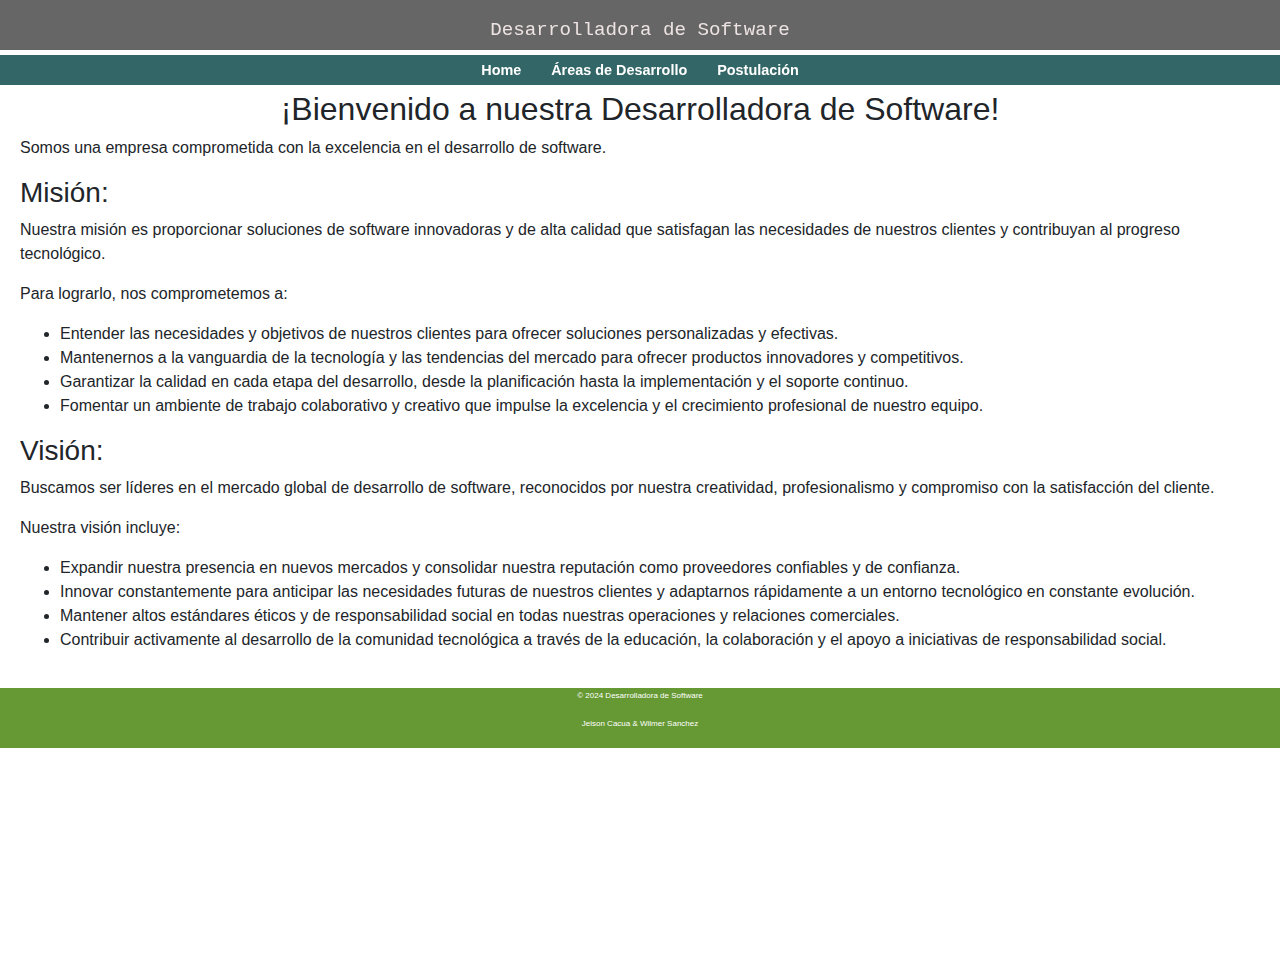
<file: index.html>
<!DOCTYPE html>
<html lang="es">
<head>
    <meta charset="UTF-8">
    <meta name="viewport" content="width=device-width, initial-scale=1.0">
    <title>Desarrolladora de Software</title>
    <link rel="stylesheet" href="./css/style.css">
    <link rel="stylesheet" href="https://cdn.jsdelivr.net/npm/bootstrap@4.4.1/dist/css/bootstrap.min.css" integrity="sha384-Vkoo8x4CGsO3+Hhxv8T/Q5PaXtkKtu6ug5TOeNV6gBiFeWPGFN9MuhOf23Q9Ifjh" crossorigin="anonymous">
</head>
<body>
    <header>
        <h1>Desarrolladora de Software</h1>
        <nav>
            <ul>
                <li><a href="index.html">Home</a></li>
                <li><a href="development.html">Áreas de Desarrollo</a></li>
                <li><a href="application.html">Postulación</a></li>
            </ul>
        </nav>
    </header>
    <main>
        <section class="main-section">
            <style>
                h2 {
                    text-align: center;
                }
            </style> 
            <h2>¡Bienvenido a nuestra Desarrolladora de Software!</h2>
            <p>Somos una empresa comprometida con la excelencia en el desarrollo de software.</p>
            <div class="mission-vision">
                <h3>Misión:</h3>
                <p>Nuestra misión es proporcionar soluciones de software innovadoras y de alta calidad que satisfagan las necesidades de nuestros clientes y contribuyan al progreso tecnológico.</p>
                <p>Para lograrlo, nos comprometemos a:</p>
                <ul>
                    <li>Entender las necesidades y objetivos de nuestros clientes para ofrecer soluciones personalizadas y efectivas.</li>
                    <li>Mantenernos a la vanguardia de la tecnología y las tendencias del mercado para ofrecer productos innovadores y competitivos.</li>
                    <li>Garantizar la calidad en cada etapa del desarrollo, desde la planificación hasta la implementación y el soporte continuo.</li>
                    <li>Fomentar un ambiente de trabajo colaborativo y creativo que impulse la excelencia y el crecimiento profesional de nuestro equipo.</li>
                </ul>
                <h3>Visión:</h3>
                <p>Buscamos ser líderes en el mercado global de desarrollo de software, reconocidos por nuestra creatividad, profesionalismo y compromiso con la satisfacción del cliente.</p>
                <p>Nuestra visión incluye:</p>
                <ul>
                    <li>Expandir nuestra presencia en nuevos mercados y consolidar nuestra reputación como proveedores confiables y de confianza.</li>
                    <li>Innovar constantemente para anticipar las necesidades futuras de nuestros clientes y adaptarnos rápidamente a un entorno tecnológico en constante evolución.</li>
                    <li>Mantener altos estándares éticos y de responsabilidad social en todas nuestras operaciones y relaciones comerciales.</li>
                    <li>Contribuir activamente al desarrollo de la comunidad tecnológica a través de la educación, la colaboración y el apoyo a iniciativas de responsabilidad social.</li>
                </ul>
            </div>
        </section>
    </main>
    <footer>
        <p>&copy; 2024 Desarrolladora de Software</p>
        <p> Jeison Cacua & Wilmer Sanchez</p>
    </footer>
    <script src="js/script.js"></script>
</body>
</html>
</file>
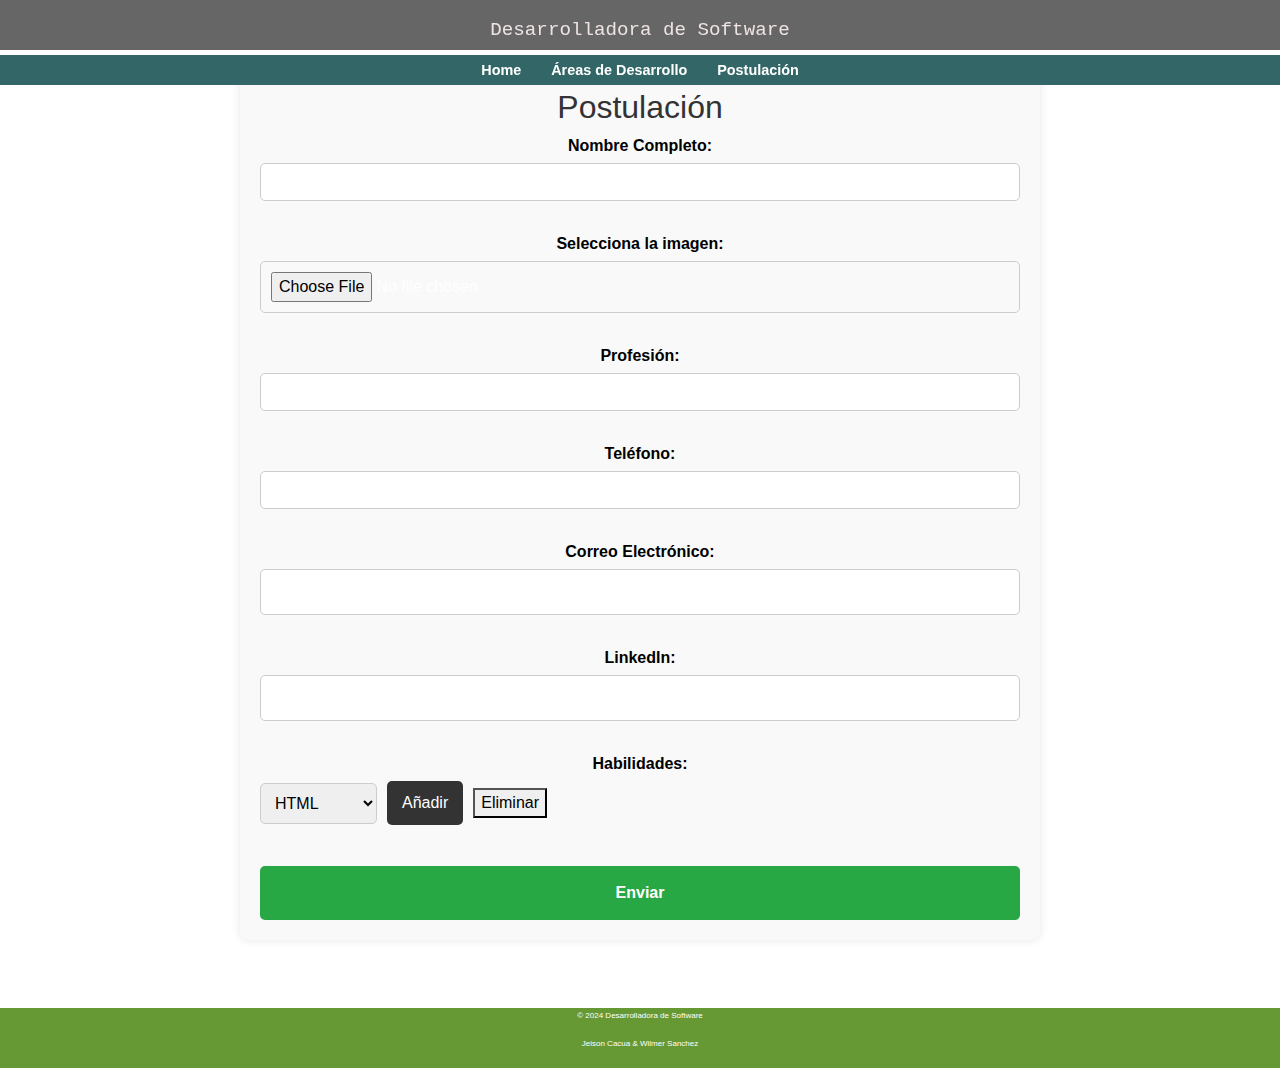
<file: application.html>
<!DOCTYPE html>
<html lang="es">
<head>
    <meta charset="UTF-8">
    <meta name="viewport" content="width=device-width, initial-scale=1.0">
    <title>Formulario de Postulación</title>
    <link rel="stylesheet" href="./css/style.css">
    <link href="https://stackpath.bootstrapcdn.com/bootstrap/4.5.2/css/bootstrap.min.css" rel="stylesheet">
   </head>
<body>
    <header>
        <h1>Desarrolladora de Software</h1>
        <nav>
            <ul>
                <li><a href="index.html">Home</a></li>
                <li><a href="development.html">Áreas de Desarrollo</a></li>
                <li><a href="application.html">Postulación</a></li>
            </ul>
        </nav>
    </header>

        <main class="container my-5">
            <section class="application-section">
            <h2>Postulación</h2>
            <form id="form-form" class="form-container" target="_blank" onsubmit="return validarFormulario()">
                <div class="form-group">
                    <label for="full-name">Nombre Completo:</label>
                    <input type="text" class="form-control" id="full-name" name="full-name" required>
                    <span class="invalid-feedback" id="name-error" style="display:none;  color: black;" >El nombre completo no debe contener números.</span>
                </div>
                
                <div class="form-group">
                    <label for="image-subir">Selecciona la imagen:</label>
                    <input type="file" id="imagen" accept="image/*" required>
                </div>
                <div class="form-group">
                    <label for="profession">Profesión:</label>
                    <input type="text" class="form-control" id="profession" name="profession" required>
                    <span class="invalid-feedback" id="profession-error" style="display:none;  color: black;" >La profesion no debe contener números.</span>
                </div>

                <div class="form-group">
                    <label for="telefono">Teléfono:</label>
                    <input type="tel" class="form-control" id="telefono" name="telefono" required>
                    <div class="invalid-feedback" id="phone-error" style="display:none; color: black" >Por favor, introduce un número de teléfono válido.</div>
                </div>

                <div class="form-group">
                    <label for="email">Correo Electrónico:</label>
                    <input type="email" id="email" name="email" required>
                </div>

                <div class="form-group">
                    <label for="linkedin">LinkedIn:</label>
                    <input type="url" id="linkedin" name="linkedin" required>
                </div>

                <div class="form-group">
                    <label for="skills">Habilidades:</label>
                    <div id="skills-container">
                        <select id="skills" name="skills">
                            <option value="HTML">HTML</option>
                            <option value="CSS">CSS</option>
                            <option value="git">git</option>
                            <option value="JavaScript">JavaScript</option>
                            <option value="AJAX">AJAX</option>
                            <option value="React">React</option>
                        </select>
                        <button type="button" id="add-skill">Añadir</button>
                        <button type="button" id="remove-skill">Eliminar</button>

                    </div>
                    <div id="selected-skills" class="skills-display"></div>
                </div>

                <input type="hidden" id="skills-input" name="skills-input">

                <button type="submit" class="submit-button">Enviar</button>
            </form>
        </section>
    </main>
    <footer>
        <p>&copy; 2024 Desarrolladora de Software</p>
        <p> Jeison Cacua & Wilmer Sanchez</p>
    </footer>
    <script src="js/script.js"></script>
    <script src="https://stackpath.bootstrapcdn.com/bootstrap/4.5.2/js/bootstrap.min.js"></script>
    <script>
</file>
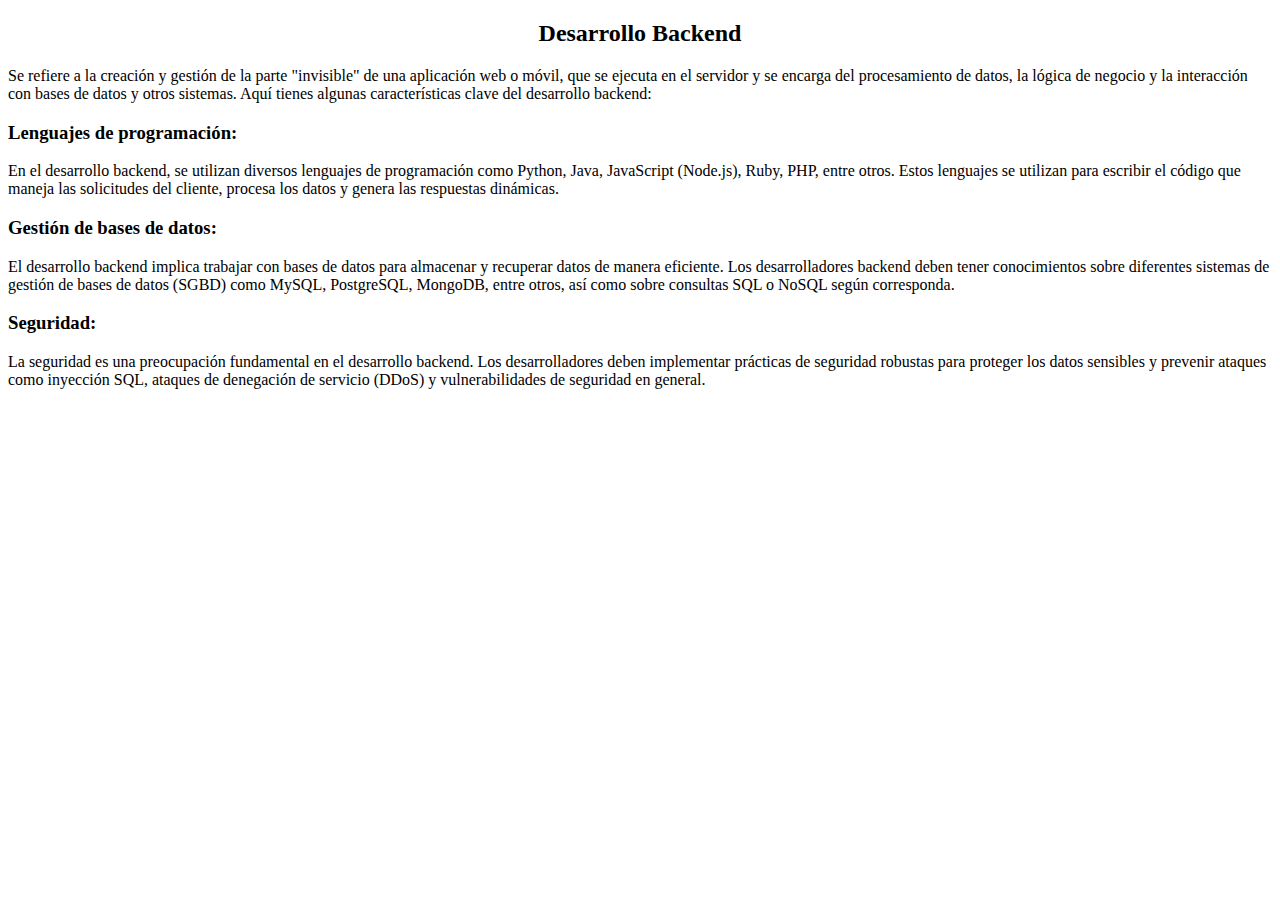
<file: backend.html>
<!DOCTYPE html>
<html lang="es">
<head>
    <meta charset="UTF-8">
    <meta name="viewport" content="width=device-width, initial-scale=1.0">
    <title>Backend</title>
    <style>
        h2 {
            text-align: center;
        }
    </style>
</head>
<body>
    <h2>Desarrollo Backend</h2>
    <p>Se refiere a la creación y gestión de la parte "invisible" de una aplicación web o móvil, que se ejecuta en el servidor y se encarga del procesamiento de datos, la lógica de negocio y la interacción con bases de datos y otros sistemas. Aquí tienes algunas características clave del desarrollo backend:</p>
    <h3>Lenguajes de programación:</h3>
    <p>En el desarrollo backend, se utilizan diversos lenguajes de programación como Python, Java, JavaScript (Node.js), Ruby, PHP, entre otros. Estos lenguajes se utilizan para escribir el código que maneja las solicitudes del cliente, procesa los datos y genera las respuestas dinámicas.</p>
    <h3>Gestión de bases de datos:</h3>
    <p>El desarrollo backend implica trabajar con bases de datos para almacenar y recuperar datos de manera eficiente. Los desarrolladores backend deben tener conocimientos sobre diferentes sistemas de gestión de bases de datos (SGBD) como MySQL, PostgreSQL, MongoDB, entre otros, así como sobre consultas SQL o NoSQL según corresponda.</p>
    <h3>Seguridad:</h3>
    <p>La seguridad es una preocupación fundamental en el desarrollo backend. Los desarrolladores deben implementar prácticas de seguridad robustas para proteger los datos sensibles y prevenir ataques como inyección SQL, ataques de denegación de servicio (DDoS) y vulnerabilidades de seguridad en general.</p>
</body>
<script src="js/script.js"></script>
</html>
</file>
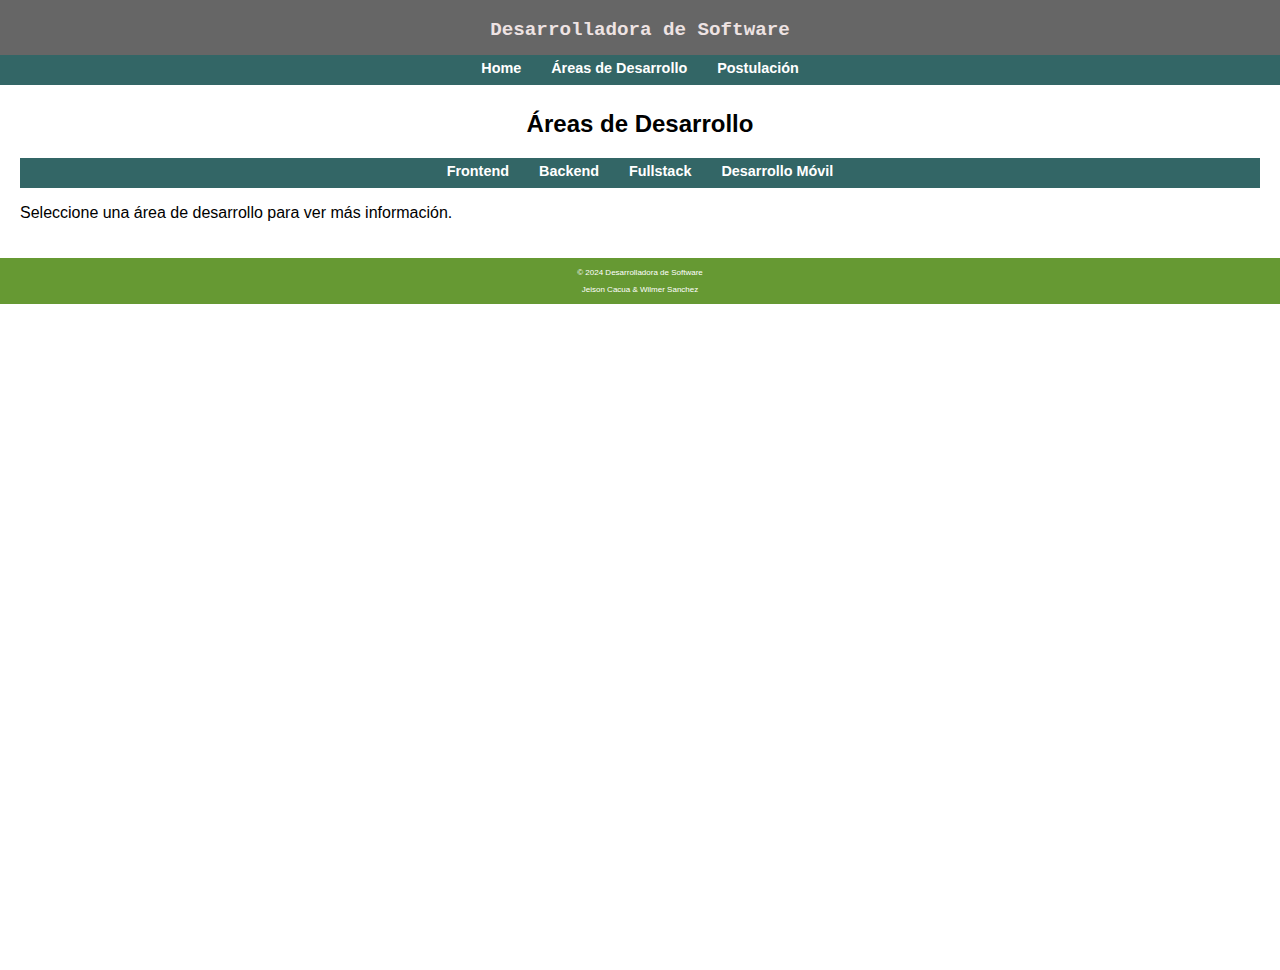
<file: development.html>
<!DOCTYPE html>
<html lang="es">
<head>
    <meta charset="UTF-8">
    <meta name="viewport" content="width=device-width, initial-scale=1.0">
    <title>Áreas de Desarrollo</title>
    <link rel="stylesheet" href="./css/style.css">
</head>
<body>
    <header>
        <h1>Desarrolladora de Software</h1>
        <nav>
            <ul>
                <li><a href="index.html">Home</a></li>
                <li><a href="development.html">Áreas de Desarrollo</a></li>
                <li><a href="application.html">Postulación</a></li>
            </ul>
        </nav>
    </header>
    <main>
        <section id="development-area">
                <style>
                    h2 {
                        text-align: center;
                    }
                </style> 
            <h2>Áreas de Desarrollo</h2>
            <nav>
                <ul>
                    <li><a href="#" data-page="frontend.html">Frontend</a></li>
                    <li><a href="#" data-page="backend.html">Backend</a></li>
                    <li><a href="#" data-page="fullstack.html">Fullstack</a></li>
                    <li><a href="#" data-page="mobil.html">Desarrollo Móvil</a></li>
                </ul>
            </nav>
            <div id="content-area">
                <p>Seleccione una área de desarrollo para ver más información.</p>
            </div>
        </section>
    </main>
    <footer>
        <p>&copy; 2024 Desarrolladora de Software</p>
        <p> Jeison Cacua & Wilmer Sanchez</p>
    </footer>
    <script src="js/script.js"></script>
</body>
</html>
</file>
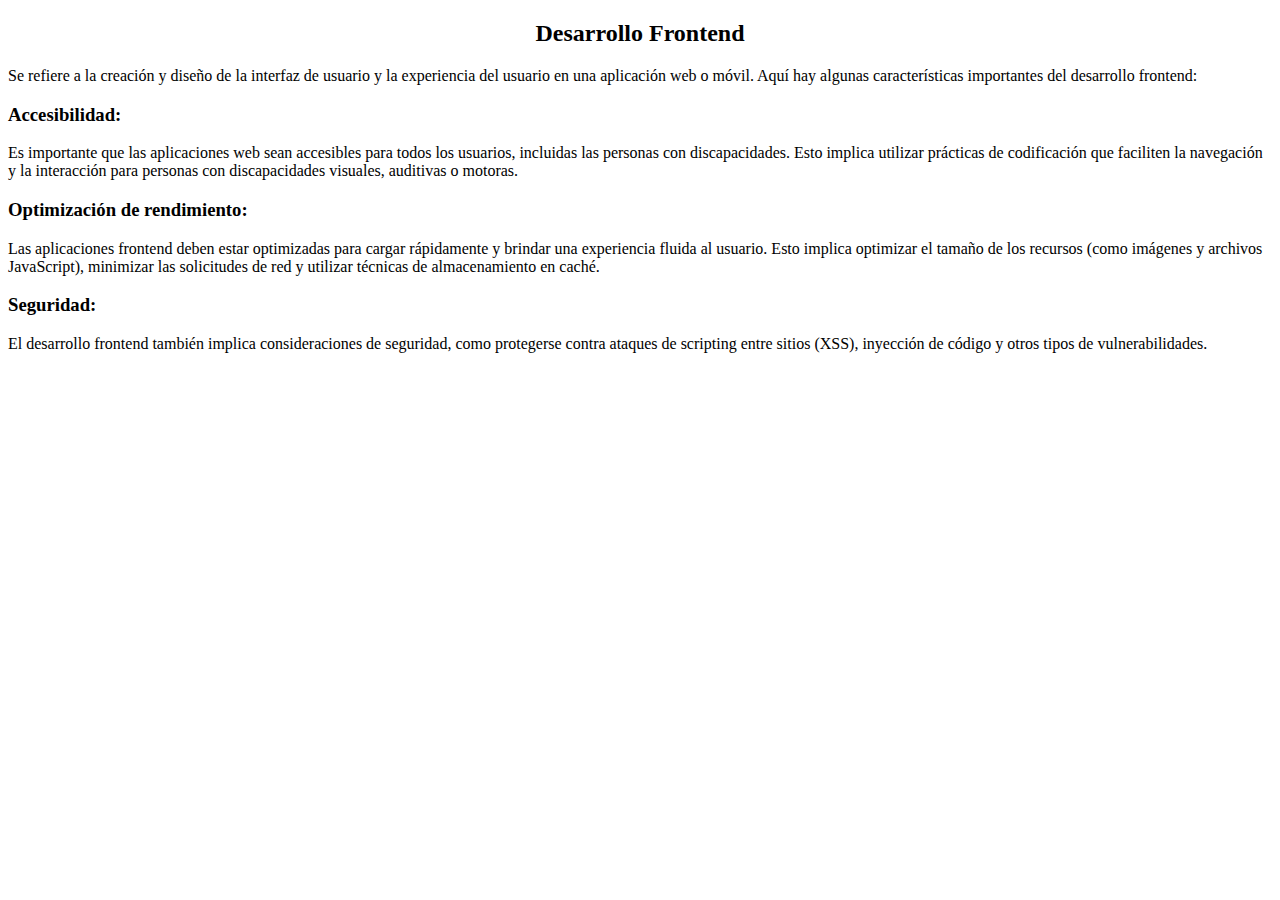
<file: frontend.html>
<!DOCTYPE html>
<html lang="es">
<head>
    <meta charset="UTF-8">
    <meta name="viewport" content="width=device-width, initial-scale=1.0">
    <title>Backend</title>
    <style>
        h2 {
            text-align: center;
        }
    </style>
</head>
<body>
    <h2>Desarrollo Frontend</h2>
    <p>Se refiere a la creación y diseño de la interfaz de usuario y la experiencia del usuario en una aplicación web o móvil. Aquí hay algunas características importantes del desarrollo frontend:</p>
    <h3>Accesibilidad:</h3>
    <p>Es importante que las aplicaciones web sean accesibles para todos los usuarios, incluidas las personas con discapacidades. Esto implica utilizar prácticas de codificación que faciliten la navegación y la interacción para personas con discapacidades visuales, auditivas o motoras.</p>
    <h3>Optimización de rendimiento:</h3>
    <p>Las aplicaciones frontend deben estar optimizadas para cargar rápidamente y brindar una experiencia fluida al usuario. Esto implica optimizar el tamaño de los recursos (como imágenes y archivos JavaScript), minimizar las solicitudes de red y utilizar técnicas de almacenamiento en caché.</p>
    <h3>Seguridad:</h3>
    <p>El desarrollo frontend también implica consideraciones de seguridad, como protegerse contra ataques de scripting entre sitios (XSS), inyección de código y otros tipos de vulnerabilidades.</p>
</body>
<script src="js/script.js"></script>
</html>
</file>
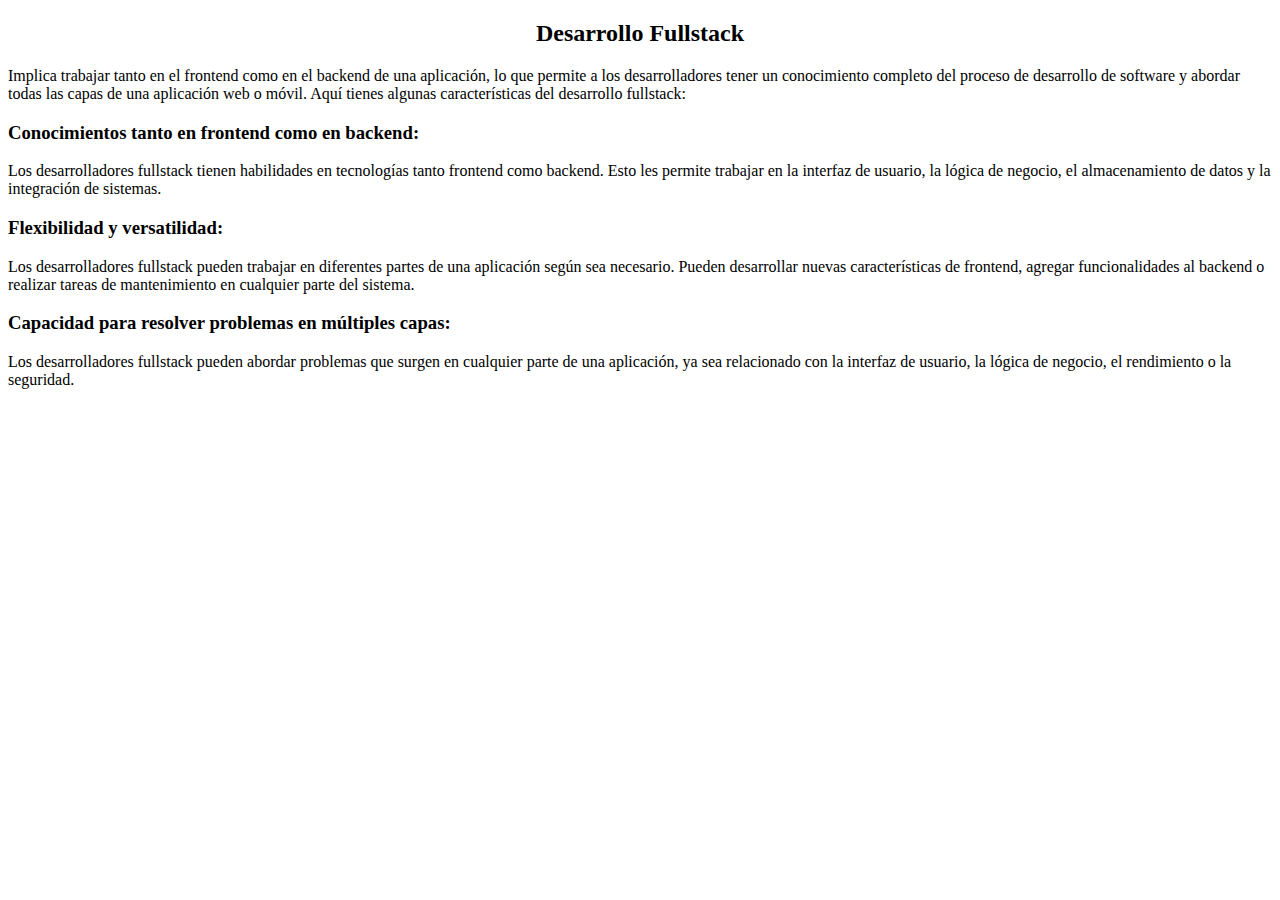
<file: fullstack.html>
<!DOCTYPE html>
<html lang="es">
<head>
    <meta charset="UTF-8">
    <meta name="viewport" content="width=device-width, initial-scale=1.0">
    <title>Backend</title>
    <style>
        h2 {
            text-align: center;
        }
    </style>
</head>
<body>
    <h2>Desarrollo Fullstack</h2>
    <p>Implica trabajar tanto en el frontend como en el backend de una aplicación, lo que permite a los desarrolladores tener un conocimiento completo del proceso de desarrollo de software y abordar todas las capas de una aplicación web o móvil. Aquí tienes algunas características del desarrollo fullstack:</p>
    <h3>Conocimientos tanto en frontend como en backend:</h3>
    <p>Los desarrolladores fullstack tienen habilidades en tecnologías tanto frontend como backend. Esto les permite trabajar en la interfaz de usuario, la lógica de negocio, el almacenamiento de datos y la integración de sistemas.</p>
    <h3>Flexibilidad y versatilidad:</h3>
    <p>Los desarrolladores fullstack pueden trabajar en diferentes partes de una aplicación según sea necesario. Pueden desarrollar nuevas características de frontend, agregar funcionalidades al backend o realizar tareas de mantenimiento en cualquier parte del sistema.</p>
    <h3>Capacidad para resolver problemas en múltiples capas:</h3>
    <p>Los desarrolladores fullstack pueden abordar problemas que surgen en cualquier parte de una aplicación, ya sea relacionado con la interfaz de usuario, la lógica de negocio, el rendimiento o la seguridad.</p>
</body>
<script src="js/script.js"></script>
</html>
</file>
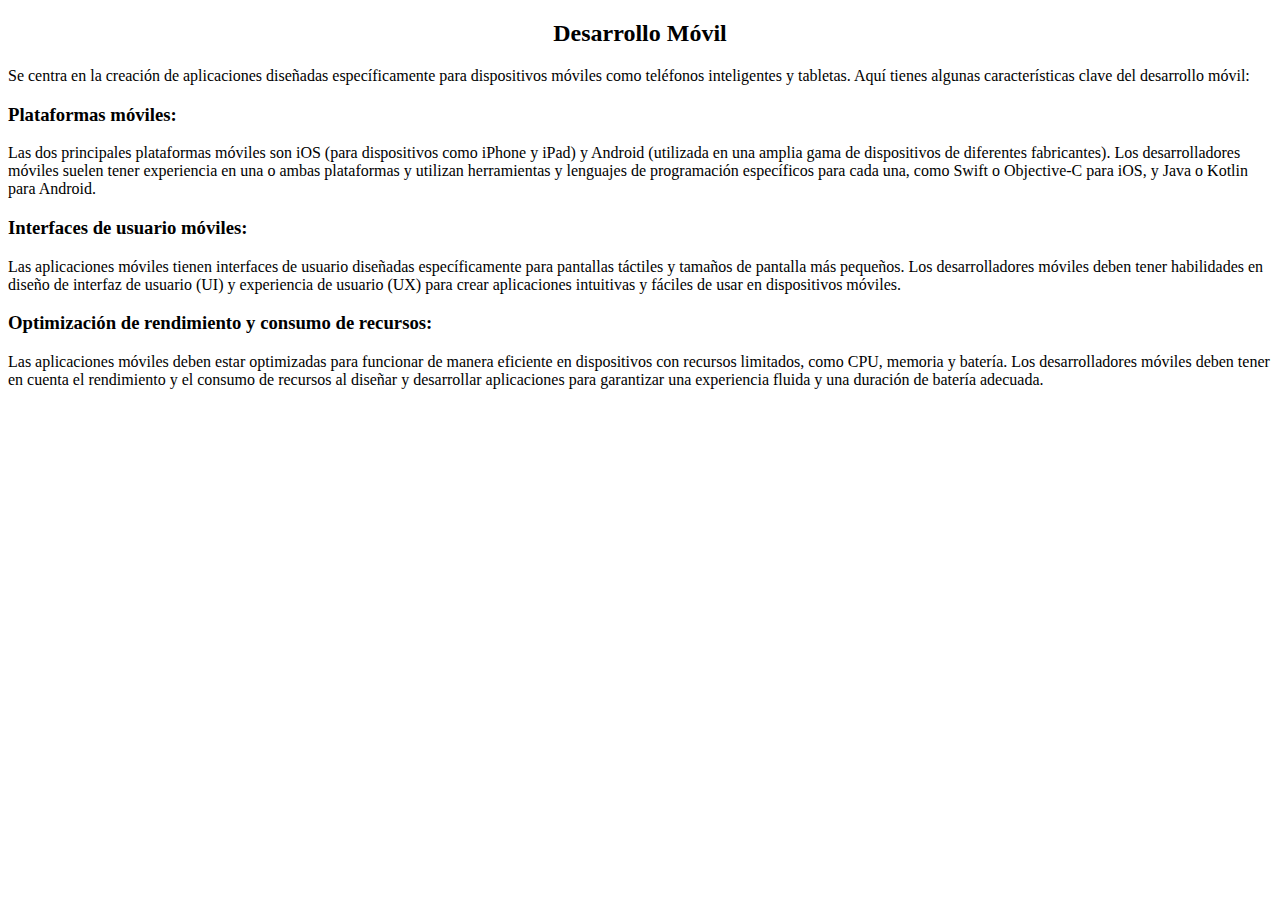
<file: mobil.html>
<!DOCTYPE html>
<html lang="es">
<head>
    <meta charset="UTF-8">
    <meta name="viewport" content="width=device-width, initial-scale=1.0">
    <title>Backend</title>
    <style>
        h2 {
            text-align: center;
        }
    </style>
</head>
<body>
    <h2>Desarrollo Móvil</h2>
    <p>Se centra en la creación de aplicaciones diseñadas específicamente para dispositivos móviles como teléfonos inteligentes y tabletas. Aquí tienes algunas características clave del desarrollo móvil:</p>
    <h3>Plataformas móviles:</h3>
    <p>Las dos principales plataformas móviles son iOS (para dispositivos como iPhone y iPad) y Android (utilizada en una amplia gama de dispositivos de diferentes fabricantes). Los desarrolladores móviles suelen tener experiencia en una o ambas plataformas y utilizan herramientas y lenguajes de programación específicos para cada una, como Swift o Objective-C para iOS, y Java o Kotlin para Android.</p>
    <h3>Interfaces de usuario móviles:</h3>
    <p>Las aplicaciones móviles tienen interfaces de usuario diseñadas específicamente para pantallas táctiles y tamaños de pantalla más pequeños. Los desarrolladores móviles deben tener habilidades en diseño de interfaz de usuario (UI) y experiencia de usuario (UX) para crear aplicaciones intuitivas y fáciles de usar en dispositivos móviles.</p>
    <h3>Optimización de rendimiento y consumo de recursos: </h3>
    <p> Las aplicaciones móviles deben estar optimizadas para funcionar de manera eficiente en dispositivos con recursos limitados, como CPU, memoria y batería. Los desarrolladores móviles deben tener en cuenta el rendimiento y el consumo de recursos al diseñar y desarrollar aplicaciones para garantizar una experiencia fluida y una duración de batería adecuada.</p>
</body>
<script src="js/script.js"></script>
</html>
</file>
<file: css/style.css>
body {
    margin: 0;
    padding: 0;
    font-family: Arial, sans-serif;
    height: 100vh; 
    justify-content: center; 
    align-items: center; 
    color: black;
}

.titulo {
    text-align: center; 
}

.btn btn-success{
    padding-top: 100PX;
}

.container {
    text-align: center;
    color: white;
}

header {
    background-color: #666666;
    color: #eee3e3;
    padding: 5px 0; 
    position: fixed;
    top: 0;
    width: 100%;
    z-index: 1000;
    height: 50px; 
}

header h1 {
    margin: 0;
    text-align: center;
    font-family: 'Lucida Console', Courier, monospace;
    font-size: 1.2em; 
    line-height: 50px; 
}

nav ul {
    list-style: none;
    margin: 0;
    padding: 0;
    display: flex;
    justify-content: center;
    background-color: #336666;
    height: 30px; 
}

nav li {
    margin: 0 10px;
}

nav a {
    color: #fff;
    text-decoration: none;
    font-weight: bold;
    padding: 5px; 
    display: block;
    font-size: 0.9em; 
}

nav a:hover {
    background-color: #99cc33;
    border-radius: 5px;
}

main {
    margin-top: 70px;
    padding: 20px;
}

footer {
    background-color: #669933;
    color: #ffffff;
    text-align: center;
    padding: 2px 0;
    font-size: 0.5em;
    bottom: 0;
    width: 100%;
}

.application-section {
    max-width: 800px;
    margin: 0 auto;
    background-color: #f9f9f9;
    padding: 20px;
    border-radius: 8px;
    box-shadow: 0 0 10px rgba(0, 0, 0, 0.1);
}

.application-section h2 {
    text-align: center;
    color: #333;
}

.form-container {
    display: flex;
    flex-direction: column;
    gap: 15px;
}

.form-group {
    display: flex;
    flex-direction: column;
}

.form-group label {
    font-weight: bold;
    margin-bottom: 5px;
}

.form-group input, .form-group select {
    padding: 10px;
    border: 1px solid #ccc;
    border-radius: 5px;
}

#skills-container {
    display: flex;
    align-items: center;
    gap: 10px;
}

#add-skill {
    padding: 10px 15px;
    background-color: #333;
    color: #fff;
    border: none;
    border-radius: 5px;
    cursor: pointer;
}

#add-skill:hover {
    background-color: #555;
}

.skills-display {
    display: flex;
    flex-wrap: wrap;
    gap: 10px;
    margin-top: 10px;
}

.skills-display span {
    background-color: #99cc33;
    color: #fff;
    padding: 5px 10px;
    border-radius: 5px;
}

.submit-button {
    padding: 15px;
    background-color: #28a745;
    color: #fff;
    border: none;
    border-radius: 5px;
    cursor: pointer;
    font-size: 16px;
    font-weight: bold;
}

.submit-button:hover {
    background-color: #218838;
}

.card-preview {
    max-width: 400px;
    margin: 0 auto;
    padding: 20px;
    border-radius: 8px;
    box-shadow: 0 4px 6px rgba(0, 0, 0, 0.1);
    background-color: #361fe6;
    text-align: center;
}

.card-preview img {
    width: 100px;
    height: 100px;
    border-radius: 50%;
    margin-bottom: 20px;
}

.card-preview h3 {
    margin: 0;
    color: #333333;
    font-size: 1.5em;
}

.card-preview p {
    margin: 5px 0;
    color: #666666;
    font-size: 1em;
    line-height: 1.5;
}

.card-preview a {
    color: #007bff;
    text-decoration: none;
}

label{
    color: black;
}
</file>
